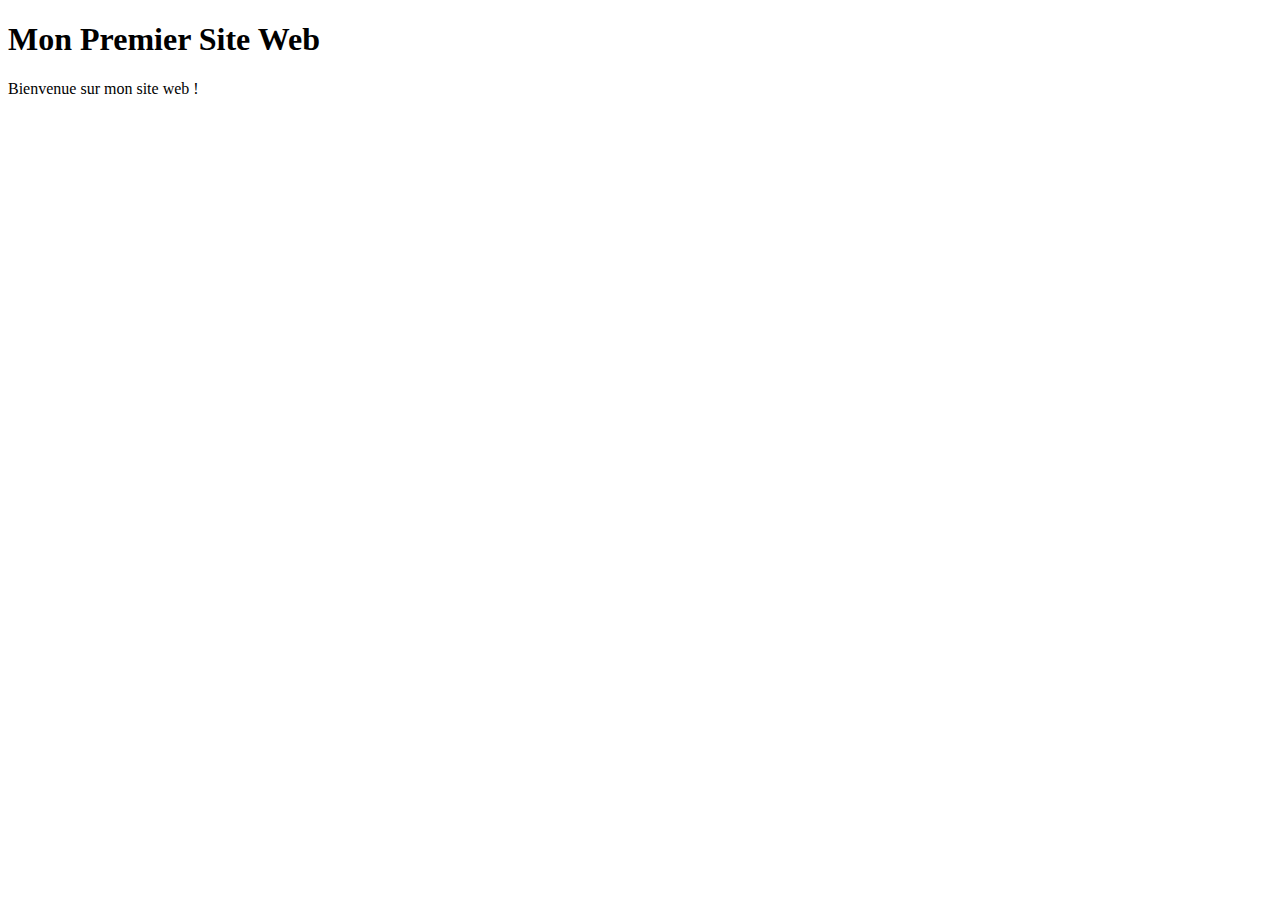
<file: Exercice1/index.html>
<!DOCTYPE html>
<html lang="en">
<head>
    <meta charset="UTF-8">
    <meta name="viewport" content="width=device-width, initial-scale=1.0">
    <title>Document</title>
</head>
<body>
    <h1>Mon Premier Site Web</h1>
    <p>Bienvenue sur mon site web !</p>
    
</body>
</html>
</file>
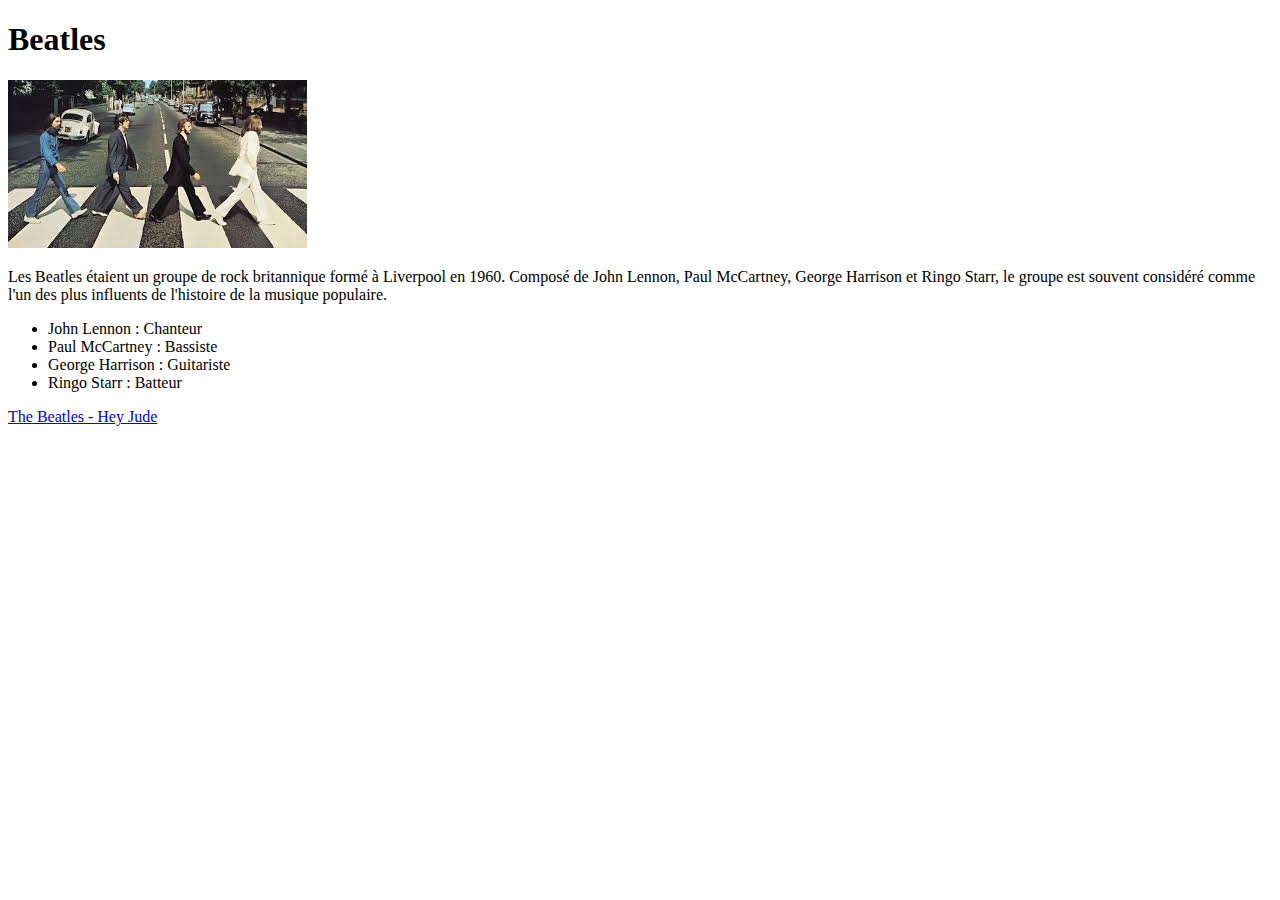
<file: Exercice2/index.html>
<!DOCTYPE html>
<html lang="en">
<head>
    <meta charset="UTF-8">
    <meta name="viewport" content="width=device-width, initial-scale=1.0">
    <title>Beatles</title>
</head>
<body>
    <h1>Beatles</h1>
    <img src="Beatles.jpeg" alt="Photo des beatles">
    <p>Les Beatles étaient un groupe de rock britannique formé à Liverpool en 1960. Composé de John Lennon, Paul McCartney, George Harrison et Ringo Starr, le groupe est souvent considéré comme l'un des plus influents de l'histoire de la musique populaire.</p>
    <ul>
        <li>John Lennon : Chanteur</li>
        <li>Paul McCartney : Bassiste</li>
        <li>George Harrison : Guitariste</li>
        <li>Ringo Starr : Batteur</li>
    </ul>
    <a href="https://www.youtube.com/watch?v=A_MjCqQoLLA">The Beatles - Hey Jude</a>
</body>
</html>
</file>
